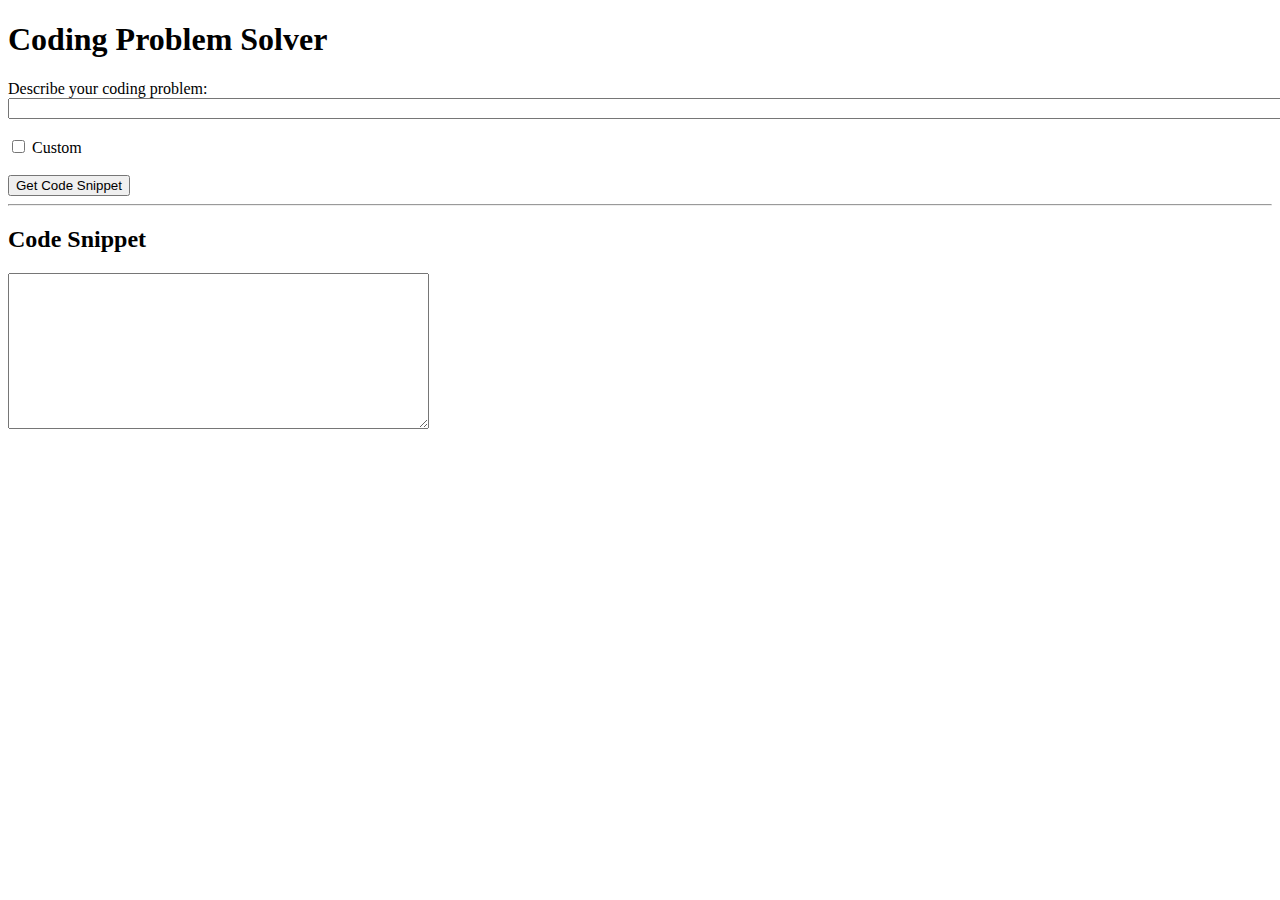
<file: index.html>
<!DOCTYPE html>
<html lang="en">
<head>
    <meta charset="UTF-8">
    <meta name="viewport" content="width=device-width, initial-scale=1.0">
    <title>Coding Problem Solver</title>
</head>
<body>
    <h1>Coding Problem Solver</h1>
    <form id="problem-form">
        <label for="description">Describe your coding problem:</label><br>
        <input type="text" id="description" name="description" size="200" required><br><br>
        <input type="checkbox" id="custom" name="custom">
        <label for="custom">Custom</label><br><br> <!-- Checkbox option -->
        <button type="submit">Get Code Snippet</button>
    </form>

    <hr>

    <h2>Code Snippet</h2>
    <textarea id="code-snippet" rows="10" cols="50" readonly></textarea>

    <script>
        document.getElementById("problem-form").addEventListener("submit", function(event) {
            event.preventDefault();
            const description = document.getElementById("description").value;
            const custom = document.getElementById("custom").checked;

            fetch("/solve/", {
                method: "POST",
                headers: {
                    "Content-Type": "application/x-www-form-urlencoded"
                },
                body: new URLSearchParams({
                    description: description,
                    custom: custom
                })
            })
            .then(response => response.json())
            .then(data => {
                document.getElementById("code-snippet").value = data.code_snippet;
            })
            .catch(error => {
                console.error("Error:", error);
            });
        });
    </script>
</body>
</html>
</file>
